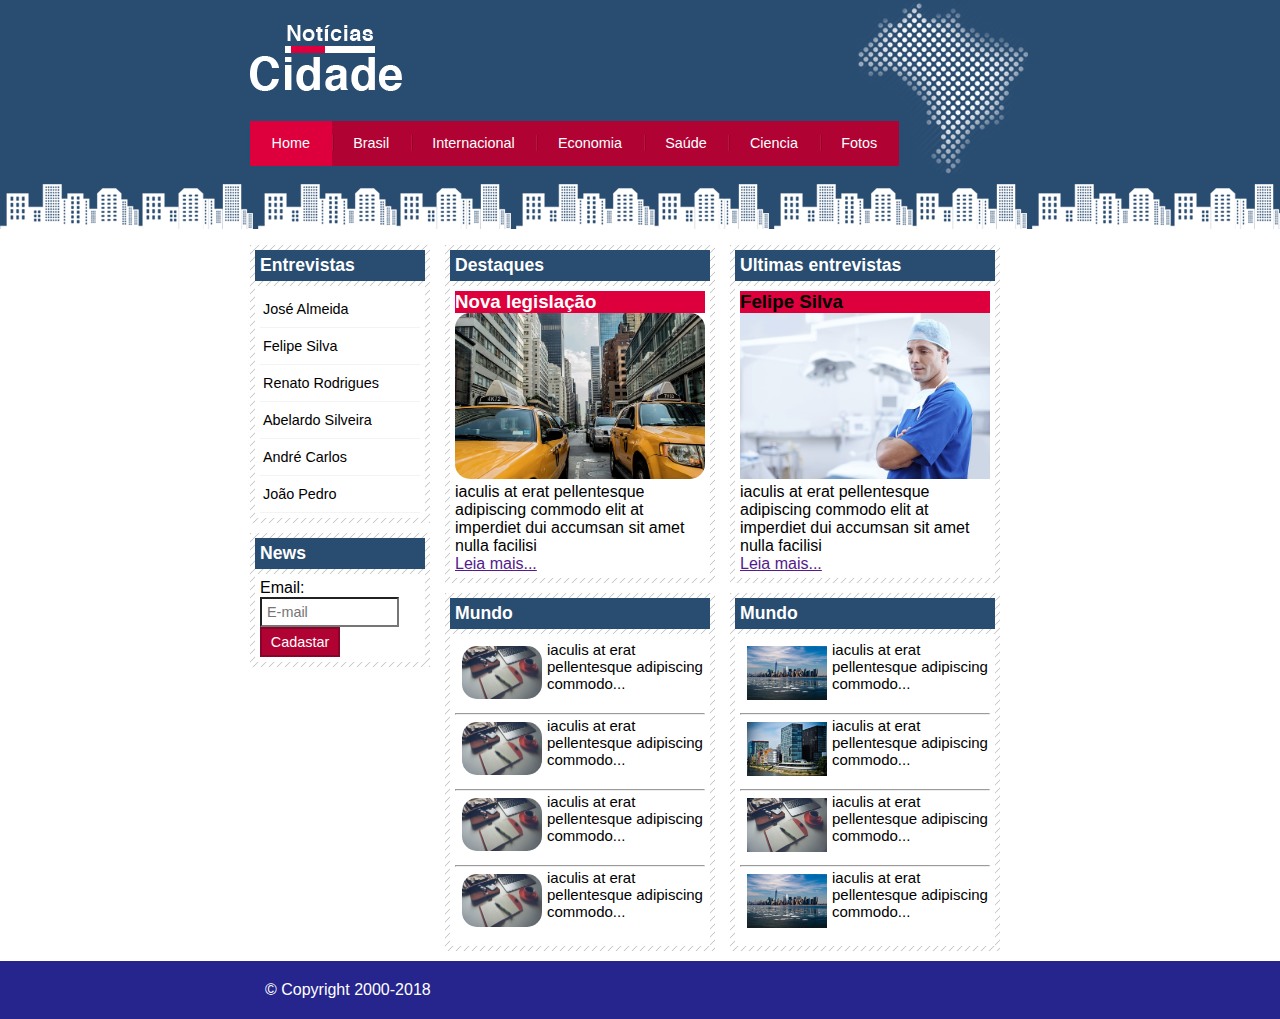
<file: index.html>
<!DOCTYPE html>
<html lang="en">
<head>
    <meta charset="UTF-8">
    <meta name="viewport" content="width=device-width, initial-scale=1.0">
    <link rel="stylesheet" href="stilo.css" type="text/css">
    <title>Noticias cidade - Seu site de noticias</title>
</head>
<body id="tres-colunas" class="home">
    <div id="container">
        <div id="topo">
            <h1 class="logo">Noticias cidade</h1>
            <ul id="navegacao">
                <li class="primeiro"><a id="home" href="index.html">Home</a></li>
                <li><a id="brasil" href="Brasil.html">Brasil</a></li>
                <li><a id="Internacional" href="">Internacional</a></li>
                <li><a id="Economia" href="">Economia</a></li>
                <li><a id="Saúde" href="">Saúde</a></li>
                <li><a id="Ciência" href="">Ciencia</a></li>
                <li><a id="Fotos" href="Fotos.html">Fotos</a></li>
            </ul>
        </div>
        <div id="conteudo">

            <div id="primario">
                <div class="caixa">
                    <h2>Entrevistas</h2>
                    <div class="caixa-conteudo">
                        <ul>
                            <li><a href="">José Almeida</a></li>
                            <li><a href="">Felipe Silva</a></li>
                            <li><a href="">Renato Rodrigues</a></li>
                            <li><a href="">Abelardo Silveira</a></li>
                            <li><a href="">André Carlos</a></li>
                            <li><a href="">João Pedro</a></li>
                        </ul>
                    </div>
                </div>
                <div class="caixa">
                    <h2>News</h2>
                    <div class="caixa-conteudo">
                        <form action="">
                            <div>
                                <label for="Email">Email:</label>
                                <input type="text" name="Email" id="Email" placeholder="E-mail">
                            </div>
                            <div>
                                <input class="submit" type="submit" value="Cadastar">
                            </div>
                        </form>
                    </div>
                </div>
            </div>

            <div id="secundario" class="entrevista">
                <div class="caixa"> 
                    <h2>Destaques</h2>
                    <div class="caixa-conteudo">
                        <h3>Nova legislação</h3>
                        <img src="taxi.jpg" alt="" >
                        <p>iaculis at erat pellentesque adipiscing commodo elit at imperdiet dui accumsan sit amet nulla facilisi</p>
                        <a href="">Leia mais...</a>
                    </div>
                </div>

                <div class="caixa"> 
                        <h2>Mundo</h2>
                        <div class="caixa-conteudo">
                            <ul id="lista-noticias">
                                <li>
                                    <a href="">
                                        <img src="tecnologia.jpg" alt="" >
                                        <p>iaculis at erat pellentesque adipiscing commodo...</p>
                                    </a>
                                </li>
                                <hr>
                                <li>
                                    <a href="">
                                        <img src="tecnologia.jpg" alt="" >
                                        <p>iaculis at erat pellentesque adipiscing commodo...</p>
                                    </a>
                                </li>
                                <hr>
                                <li>
                                    <a href="">
                                        <img src="tecnologia.jpg" alt="" >
                                        <p>iaculis at erat pellentesque adipiscing commodo...</p>
                                    </a>
                                </li>
                                <hr>
                                <li>
                                    <a href="">
                                        <img src="tecnologia.jpg" alt="" >
                                        <p>iaculis at erat pellentesque adipiscing commodo...</p>
                                    </a>
                                </li>
                            </ul>
                        </div>
                </div>

            </div>
            
            <div id="lateral">
                <div class="caixa"> 
                    <h2>Ultimas entrevistas</h2>
                    <div class="caixa-conteudo">
                        <h3>Felipe Silva</h3>
                        <img src="doutor.jpg" alt="" width="100%">
                        <p>iaculis at erat pellentesque adipiscing commodo elit at imperdiet dui accumsan sit amet nulla facilisi</p>
                        <a href="">Leia mais...</a>
                    </div>
                </div>
                <div class="caixa"> 
                    <h2>Mundo</h2>
                    <div class="caixa-conteudo">
                        <ul id="lista-noticias">
                            <li>
                                <a href="">
                                    <img src="cidade.jpg" alt="" >
                                    <p>iaculis at erat pellentesque adipiscing commodo...</p>
                                </a>
                            </li>
                            <hr>
                            <li>
                                <a href="">
                                    <img src="mundo.jpg" alt="" >
                                    <p>iaculis at erat pellentesque adipiscing commodo...</p>
                                </a>
                            </li>
                            <hr>
                            <li>
                                <a href="">
                                    <img src="tecnologia.jpg" alt="" >
                                    <p>iaculis at erat pellentesque adipiscing commodo...</p>
                                </a>
                            </li>
                            <hr>
                            <li>
                                <a href="">
                                    <img src="cidade.jpg" alt="" >
                                    <p>iaculis at erat pellentesque adipiscing commodo...</p>
                                </a>
                            </li>
                        </ul>
                    </div>
            </div>
            </div>

        </div>
    </div>
        <div id="container-rodape" style="clear: both;">
            <div id="rodape">
                &copy; Copyright 2000-2018
            </div>
        </div>
</body>
</html>
</file>
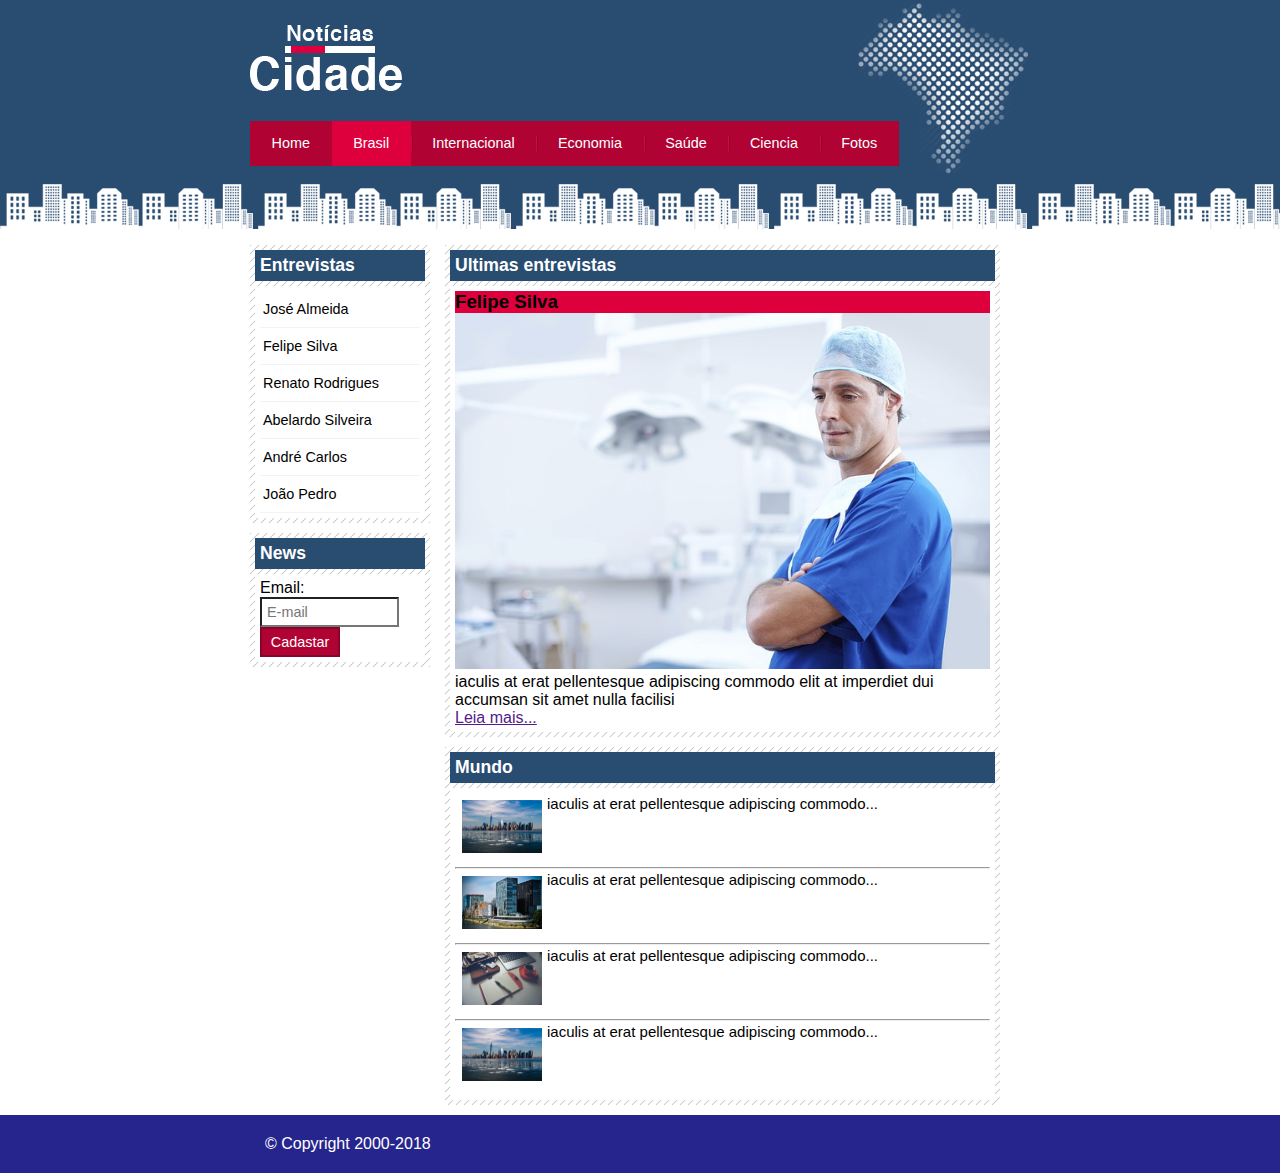
<file: Brasil.html>
<!DOCTYPE html>
<html lang="en">
<head>
    <meta charset="UTF-8">
    <meta name="viewport" content="width=device-width, initial-scale=1.0">
    <link rel="stylesheet" href="stilo.css" type="text/css">
    <title>Noticias cidade - Seu site de noticias</title>
</head>
<body id="duas-colunas" class="brasil">
    <div id="container">
        <div id="topo">
            <h1 class="logo">Noticias cidade</h1>
            <ul id="navegacao">
                <li class="primeiro"><a id="home" href="index.html">Home</a></li>
                <li><a id="brasil" href="Brasil.html">Brasil</a></li>
                <li><a id="Internacional" href="">Internacional</a></li>
                <li><a id="Economia" href="">Economia</a></li>
                <li><a id="Saúde" href="">Saúde</a></li>
                <li><a id="Ciência" href="">Ciencia</a></li>
                <li><a id="Fotos" href="Fotos.html">Fotos</a></li>
            </ul>
        </div>
        <div id="conteudo">

            <div id="primario">
                <div class="caixa">
                    <h2>Entrevistas</h2>
                    <div class="caixa-conteudo">
                        <ul>
                            <li><a href="">José Almeida</a></li>
                            <li><a href="">Felipe Silva</a></li>
                            <li><a href="">Renato Rodrigues</a></li>
                            <li><a href="">Abelardo Silveira</a></li>
                            <li><a href="">André Carlos</a></li>
                            <li><a href="">João Pedro</a></li>
                        </ul>
                    </div>
                </div>
                <div class="caixa">
                    <h2>News</h2>
                    <div class="caixa-conteudo">
                        <form action="">
                            <div>
                                <label for="Email">Email:</label>
                                <input type="text" name="Email" id="Email" placeholder="E-mail">
                            </div>
                            <div>
                                <input class="submit" type="submit" value="Cadastar">
                            </div>
                        </form>
                    </div>
                </div>
            </div>
            <div id="lateral">
                <div class="caixa"> 
                    <h2>Ultimas entrevistas</h2>
                    <div class="caixa-conteudo">
                        <h3>Felipe Silva</h3>
                        <img src="doutor.jpg" alt="" width="100%">
                        <p>iaculis at erat pellentesque adipiscing commodo elit at imperdiet dui accumsan sit amet nulla facilisi</p>
                        <a href="">Leia mais...</a>
                    </div>
                </div>
                <div class="caixa"> 
                    <h2>Mundo</h2>
                    <div class="caixa-conteudo">
                        <ul id="lista-noticias">
                            <li>
                                <a href="">
                                    <img src="cidade.jpg" alt="" >
                                    <p>iaculis at erat pellentesque adipiscing commodo...</p>
                                </a>
                            </li>
                            <hr>
                            <li>
                                <a href="">
                                    <img src="mundo.jpg" alt="" >
                                    <p>iaculis at erat pellentesque adipiscing commodo...</p>
                                </a>
                            </li>
                            <hr>
                            <li>
                                <a href="">
                                    <img src="tecnologia.jpg" alt="" >
                                    <p>iaculis at erat pellentesque adipiscing commodo...</p>
                                </a>
                            </li>
                            <hr>
                            <li>
                                <a href="">
                                    <img src="cidade.jpg" alt="" >
                                    <p>iaculis at erat pellentesque adipiscing commodo...</p>
                                </a>
                            </li>
                        </ul>
                    </div>
            </div>
            </div>

        </div>
    </div>
        <div id="container-rodape" style="clear: both;">
            <div id="rodape">
                &copy; Copyright 2000-2018
            </div>
        </div>
</body>
</html>
</file>
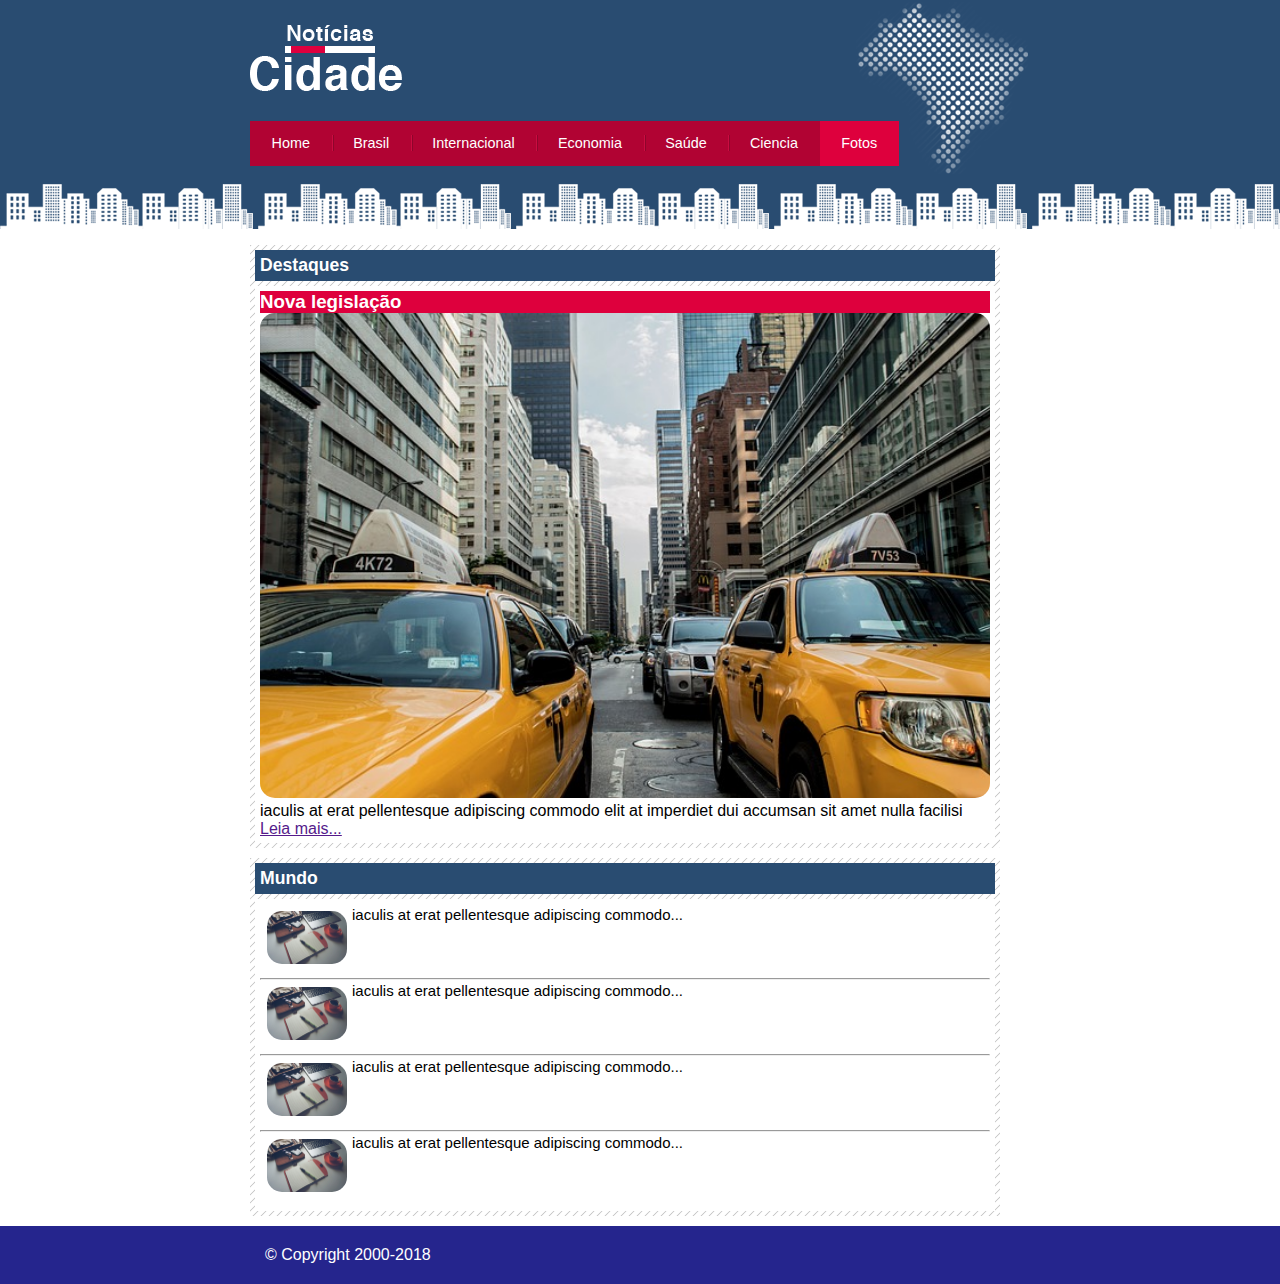
<file: Fotos.html>
<!DOCTYPE html>
<html lang="en">
<head>
    <meta charset="UTF-8">
    <meta name="viewport" content="width=device-width, initial-scale=1.0">
    <link rel="stylesheet" href="stilo.css" type="text/css">
    <title>Noticias cidade - Seu site de noticias</title>
</head>
<body id="uma-colunas" class="foto">
    <div id="container">
        <div id="topo">
            <h1 class="logo">Noticias cidade</h1>
            <ul id="navegacao">
                <li class="primeiro"><a id="home" href="index.html">Home</a></li>
                <li><a id="brasil" href="Brasil.html">Brasil</a></li>
                <li><a id="Internacional" href="">Internacional</a></li>
                <li><a id="Economia" href="">Economia</a></li>
                <li><a id="Saúde" href="">Saúde</a></li>
                <li><a id="Ciência" href="">Ciencia</a></li>
                <li><a id="Fotos" href="Fotos.html">Fotos</a></li>
            </ul>
        </div>
        <div id="conteudo">
            <div id="secundario" class="entrevista">
                <div class="caixa"> 
                    <h2>Destaques</h2>
                    <div class="caixa-conteudo">
                        <h3>Nova legislação</h3>
                        <img src="taxi.jpg" alt="" >
                        <p>iaculis at erat pellentesque adipiscing commodo elit at imperdiet dui accumsan sit amet nulla facilisi</p>
                        <a href="">Leia mais...</a>
                    </div>
                </div>

                <div class="caixa"> 
                        <h2>Mundo</h2>
                        <div class="caixa-conteudo">
                            <ul id="lista-noticias">
                                <li>
                                    <a href="">
                                        <img src="tecnologia.jpg" alt="" >
                                        <p>iaculis at erat pellentesque adipiscing commodo...</p>
                                    </a>
                                </li>
                                <hr>
                                <li>
                                    <a href="">
                                        <img src="tecnologia.jpg" alt="" >
                                        <p>iaculis at erat pellentesque adipiscing commodo...</p>
                                    </a>
                                </li>
                                <hr>
                                <li>
                                    <a href="">
                                        <img src="tecnologia.jpg" alt="" >
                                        <p>iaculis at erat pellentesque adipiscing commodo...</p>
                                    </a>
                                </li>
                                <hr>
                                <li>
                                    <a href="">
                                        <img src="tecnologia.jpg" alt="" >
                                        <p>iaculis at erat pellentesque adipiscing commodo...</p>
                                    </a>
                                </li>
                            </ul>
                        </div>
                </div>

            </div>
            
        </div>
    </div>
        <div id="container-rodape" style="clear: both;">
            <div id="rodape">
                &copy; Copyright 2000-2018
            </div>
        </div>
</body>
</html>
</file>
<file: stilo.css>
*{
    margin: 0;
    padding: 0;
}

body{
    font-family: 'Trebuchet MS', helvetica ,sans-serif; /*aqui estou falando que meu body tera essa letra*/
    background: #fff url(fundo.png) repeat-x; /*estou pondo uma cor branca de fundo e adicionando a imagem de fundo, aplicando o repeat-x para repetir apenas na horizontal*/

}
#container{
    width: 780px; /*estou definindo a largura do conteiner, o width junto cm o margin vai fazer centralizar*/
    margin: 0 auto;
}
/*topo do site*/
#topo {
    height: 150px;/* definindo altura do topo do cabeçalho*/
    background: url(detalhe-topo.png) no-repeat right top;/* definindo imagem de topo*/
   /* border: 1px solid red;*/
    padding-top: 25px;
}
.logo {
    width: 152px;
    height: 66px;
    text-indent: -3000px;/* meio que empurra o conteudo*/
    background: url(logo.png) no-repeat center ;/*deifindo a imagem da logo para n repetir centralizar ela dentro do id topo*/
}
/*barra de navegacao*/
ul {
    margin: 0;
    padding: 0;
    list-style: none;/*reita as bolinhas das listas*/
}
/*aqui estou puxando para configurar todas as ul que estiver dentro do id topo*/
#topo ul {
    background: #b10333;
    margin-top: 30px;
    float: left;/*para fazer o background*/
}
/*aqui estou puxando para configurar todas as li que estiver dentro do id topo*/
#topo ul li { 
float: left; /*aqui elas ficam uma do lado da outra*/
}
#topo ul a {
    font-size: 0.9em;
    display: block;
    padding: 0.5em 1.5em;/*pedding de 0.5em inferior e superior e 1.5em nas laterais*/
    line-height: 2.1em ; /*aumenta o tamanho da caixa*/
    text-decoration: none;/*tira a linha que fica embaixo dos links*/
    color: #fff;
    background: url(divisor.png) no-repeat left center;
}
/* vai formatar o primeiro link para retirar a divisao colocada dele*/
#topo ul .primeiro a {
    background: none;
}
/*para mudar a cor ao passar o mouse em cima*/
#topo ul a:hover {
    color: #69001d;
}
/*seleciono a class home que esta dentro de body e apos isso selecionamos o id navegação e os links que tiverem o id home*/
body.home #navegacao a#home,
body.brasil #navegacao a#brasil,
body.internacional #navegacao a#internacional,
body.foto #navegacao a#Fotos {
    color: #fff;
    background: #de003d;
    cursor: text;
}
/*formatando colunas*/
#conteudo{
    margin-top: 60px;/*faço o container quue ira ficar o conteudo dar um espaçamento*/
}
#primario{
    float: left;/*faço os conteudo flutuarem e ficarem um na frente do outro*/
    width: 180px;/*defino a largura do conteudo*/
    margin-right: 15px;
}
/*caixa da navegação lateral*/
.caixa{
    background: #f3f3f3 url(fundo-caixa.png);
    margin: 10px 0px;
    padding: 5px;
}
.caixa-conteudo{
    background: #fff;
    padding: 5px;
    margin-top: 5px;
}
h2{
    font-size: 1.1em;
    background: #294c71;
    color: #fff;
    padding: 5px;
}
#primario ul a {
    font-size: 0.9em;
    padding: 3px;
    display: block;
    line-height: 30px;/*espaçamento*/
    color: #000;
    text-decoration: none;
    border-bottom: 1px solid #f3f3f3;
}
#primario ul a:hover{
    color: #a1a1a1;
    padding-left: 20px;
    background: #f9f9f9 url(marcador.png) no-repeat left center;
}
/*formularios*/
label{
    display: block;
    cursor: pointer;
}
input{
    padding: 5px;
    width: 125px;/*defino a largura da caixa de email*/
    font-size: 0.9em;
    background: #fff;
}
input.submit{
    width: 80px;
    color: #fff;
    background-color: #b10333;
    border: 2px solid #870529;
    padding: 5px;
}
/*conteudo destaques*/
.entrevista img{
    width: 100%; /*usado para deixar a imagem no tamanho da caixa*/
    border-radius: 15px;
}
#lista-noticias li{
    padding: 2px;
    height: 70px;
    
}
#lista-noticias li a img{
    float: left;
    margin: 5px;
    width: 80px;
}
#lista-noticias li a p{
    font-size: 15px;
}
#lista-noticias li a{
    text-decoration: none;
    color: #000;
}
#secundario h3{
    color: #ffffff;
    background: #de003d;
}
/*conteudo entravista*/
#lateral h3{
    color: #000000;
    background: #de003d;
}
#secundario{
    float: left;
    width: 270px;
    margin-right: 15px;
}
#duas-colunas #lateral{
    width: 555px;
}
#uma-colunas #secundario{
    width: 750px;
}
#lateral {
    width: 270px;
    float: left;
}

/*rodape*/

#container-rodape{
    width: auto;
    background: rgb(37, 37, 141);
    padding: 20px;
}
#rodape{
    width: 750px;
    margin: 0 auto;
    color: #fff;
}
</file>
